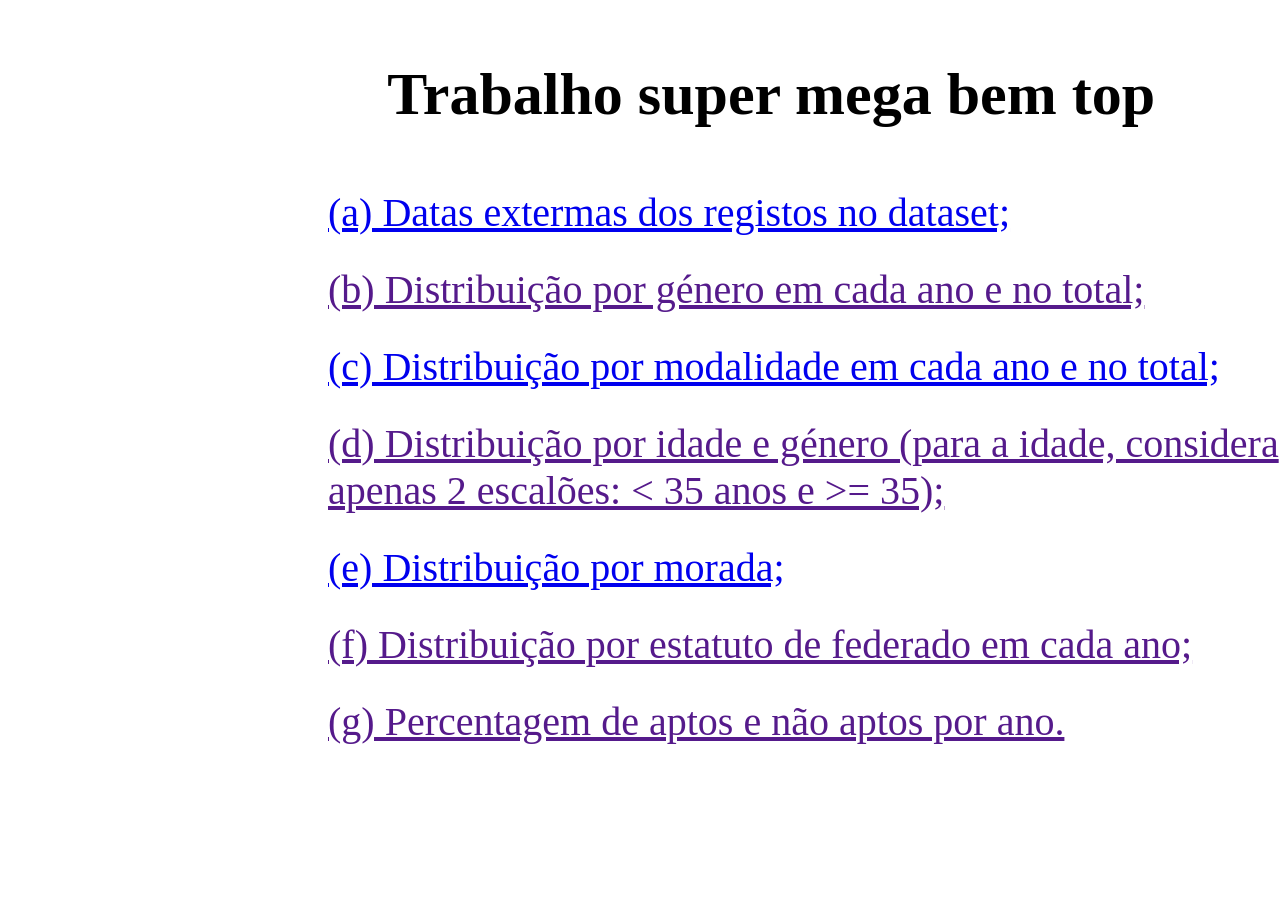
<file: Eliminar dps/index.html>
<!DOCTYPE html>
<html>
<head>
<link rel="stylesheet" href="style.css">
</head>
<body>
    <h3 class="title">Trabalho super mega bem top </h3>
    <div class="index">
    <a href="teste.html" class="alinea">(a) Datas extermas dos registos no dataset;</a>
    <a href="" class="alinea">(b) Distribuição por género em cada ano e no total;</a>
    <a href="teste.html" class="alinea">(c) Distribuição por modalidade em cada ano e no total;</a>
    <a href="" class="alinea">(d) Distribuição por idade e género (para a idade, considera apenas 2 escalões: < 35 anos e >= 35);</a>
    <a href="teste.html" class="alinea">(e) Distribuição por morada;</a>
    <a href="" class="alinea">(f) Distribuição por estatuto de federado em cada ano;</a>
    <a href="" class="alinea">(g) Percentagem de aptos e não aptos por ano.</a>
    </div>
</body>

    
</html>
</file>
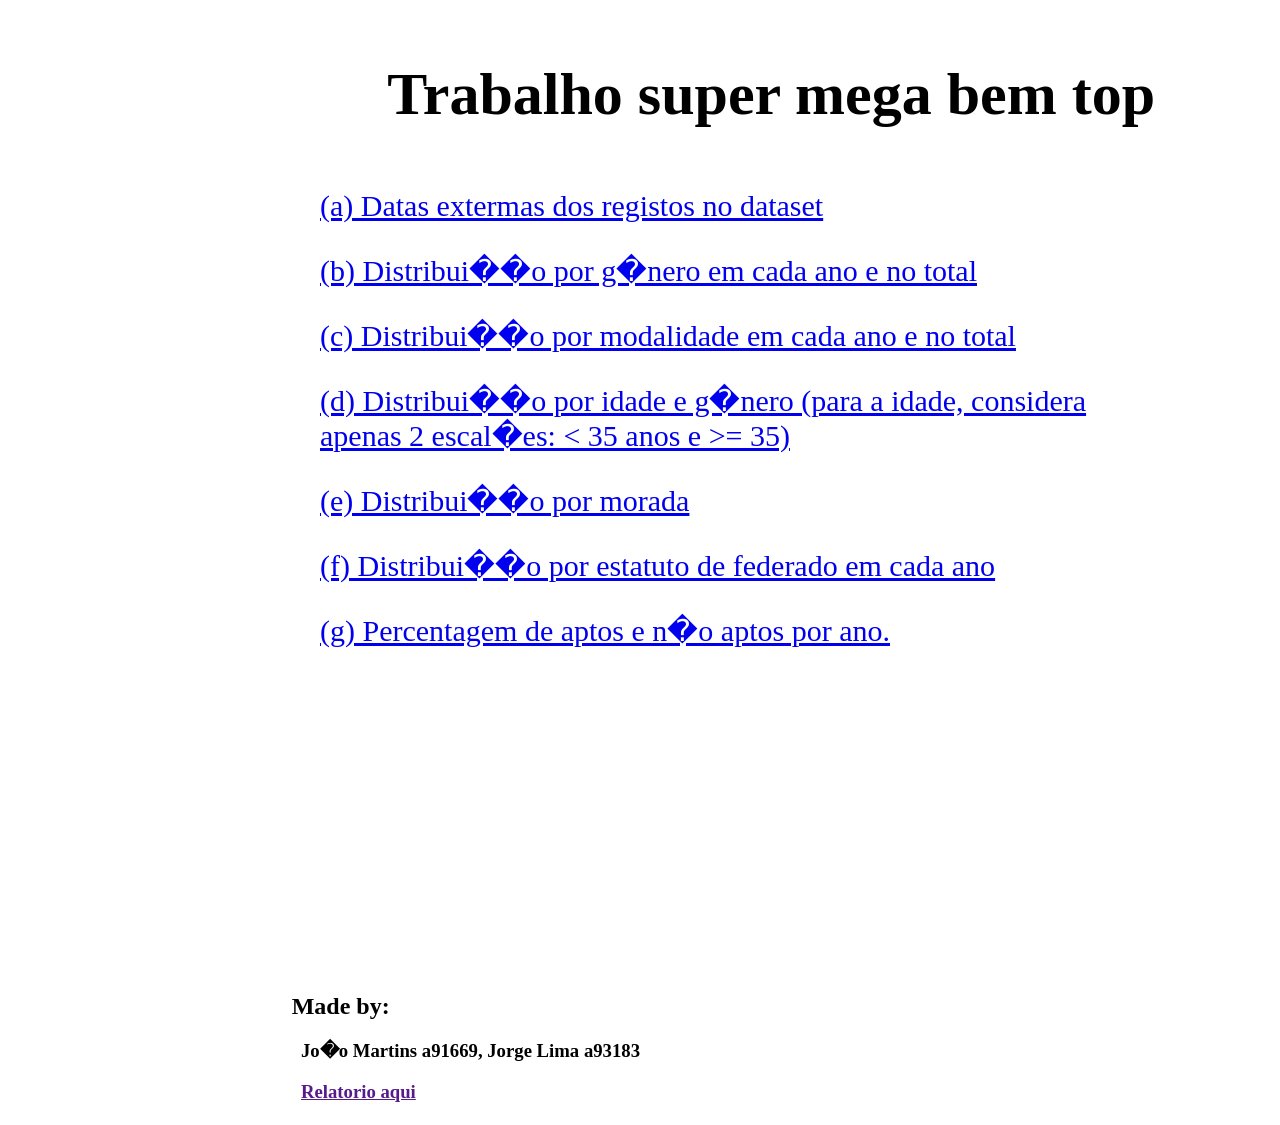
<file: htmlFiles/index.html>
<!DOCTYPE html>
    <html>
    <head>
    <link rel="stylesheet" href="style.css">
    </head>
    <body>
        <h3 class="title">Trabalho super mega bem top </h3>
        <div class="index">
        <a href="Pages/a.html" class="alinea">(a) Datas extermas dos registos no dataset</a>
        <a href="Pages/b.html" class="alinea">(b) Distribui��o por g�nero em cada ano e no total</a>
        <a href="Pages/c.html" class="alinea">(c) Distribui��o por modalidade em cada ano e no total</a>
        <a href="Pages/d.html" class="alinea">(d) Distribui��o por idade e g�nero (para a idade, considera apenas 2 escal�es: < 35 anos e >= 35)</a>
        <a href="Pages/e.html" class="alinea">(e) Distribui��o por morada</a>
        <a href="Pages/f.html" class="alinea">(f) Distribui��o por estatuto de federado em cada ano</a>
        <a href="Pages/g.html" class="alinea">(g) Percentagem de aptos e n�o aptos por ano.</a>
        </div>
    </body>
    <footer class="footer">
    <h2>Made by:</h2>
    <h3>&nbsp;&nbsp;Jo�o Martins a91669, Jorge Lima a93183</h3>
    <h3>&nbsp;&nbsp;<a href="">Relatorio aqui<a><h3>

    </footer>
        
    </html>
</file>
<file: Eliminar dps/style.css>
.index {
    
    
    margin-left: 25%;
    display: grid;
   
    row-gap: 30px;
    
    position: absolute;
}

.title {
    margin-left: 30%;
    font-size: 60px;
    
}

.alinea {
    font-size: 40px;
   
}
body {
    background-color: white;
}
</file>
<file: htmlFiles/style.css>
.index {
    
    
    margin-left: 25%;
    display: grid;
    right: 10%;
    row-gap: 30px;
    
    position: absolute;
}

.title {
    margin-left: 30%;
    font-size: 60px;
    
}

.alinea {
    font-size: 30px;
   
}
body {
    background-color: white;
}

.footer {
    position : absolute;
    bottom: -25%;
    right: 50%;
    display: inline;
}
</file>
